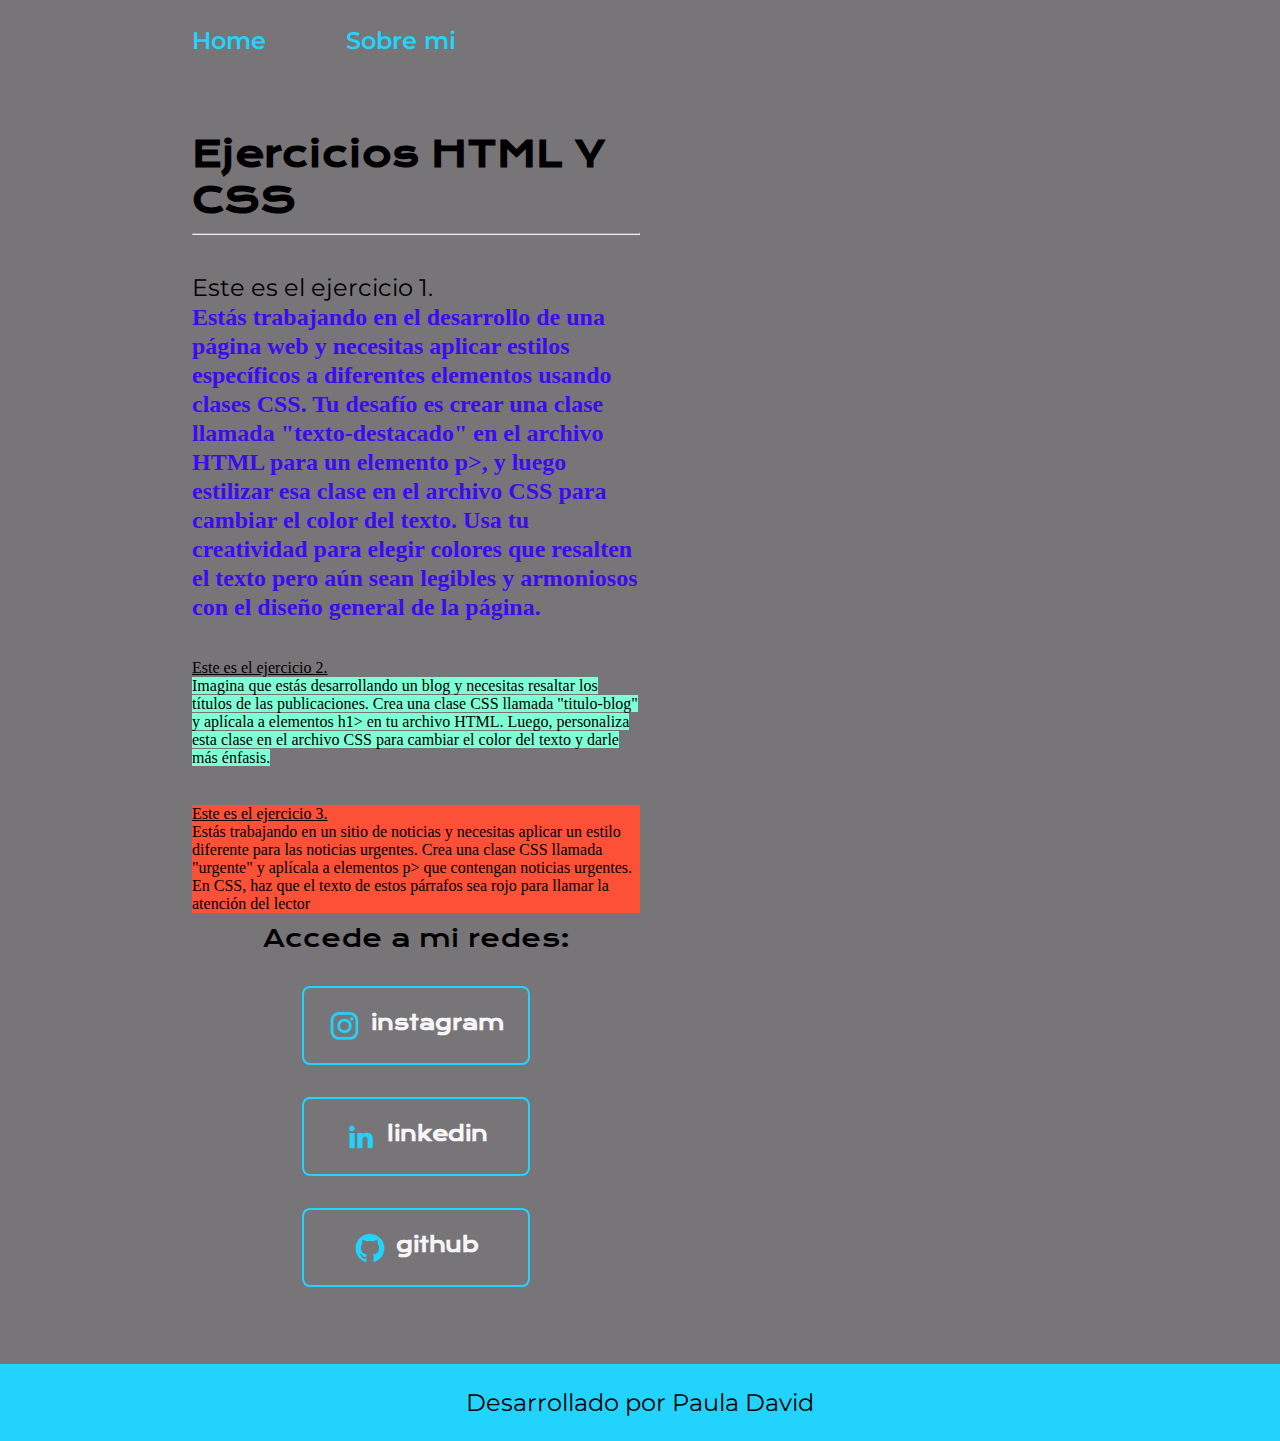
<file: index.html>
<!DOCTYPE html>
<html lang="en">
<head>
    <meta charset="UTF-8">
    <meta name="viewport" content="width=device-width, initial-scale=1.0">
    <title>Ejercicios Practicos</title>
    <link rel="stylesheet" href="styles/style.css">
</head>
<body>
    <header class="header">
        <nav class="header_menu">
            <a class="header_menu_link" href="index.html">Home</a>
            <a class="header_menu_link" href="about.html">Sobre mi</a>
        </nav>
    </header>
    <main class="Ejercicios">
        <section class="Ejercicios_Contenido">    
            <h1 class="Ejercicios_Contenido_titulo">Ejercicios HTML Y CSS </h1>
            <hr><br>
            
            <p class="Ejercicios_Contenido_texto">Este es el ejercicio 1. <br><strong class="titulo-destacado">Estás trabajando en el desarrollo de una página web
                y necesitas aplicar estilos 
                específicos a diferentes elementos usando clases CSS. Tu desafío es crear una clase llamada "texto-destacado" 
                en el archivo HTML para un elemento p>, y luego estilizar esa clase en el archivo CSS para cambiar el color del texto. 
                Usa tu creatividad para elegir colores que resalten el texto pero aún sean legibles y armoniosos con el 
                diseño general de la página.</strong></p>
            <br>
            <p><ins>Este es el ejercicio 2.</ins> <br><mark style="background-color: aquamarine;">Imagina que estás desarrollando
            un blog y necesitas resaltar los títulos de las publicaciones.
            Crea una clase CSS llamada "titulo-blog" y aplícala a elementos h1> en tu archivo HTML.
            Luego, personaliza esta clase en el archivo CSS para cambiar el color del texto y darle más énfasis.</mark></p>
            <br>
            <p class="urgente"> <ins>Este es el ejercicio 3.</ins><br>Estás trabajando en un sitio de noticias y necesitas aplicar un estilo 
                diferente para las noticias urgentes.
                Crea una clase CSS llamada "urgente" y aplícala a elementos p> que contengan noticias urgentes. 
                En CSS, haz que el texto de estos párrafos sea rojo para llamar la atención del lector
            </p>
            <div class="Ejercicios_Enlaces">
                <h2 class="Ejercicios_Enlaces_Subtitulo">Accede a mi redes:</h2>
                <a class="Ejercicios_Enlaces_link" href="https://www.instagram.com/"> <img src="assets/instagram.png" >instagram</a>
                <a class="Ejercicios_Enlaces_link" href="www.linkedin.com/in/paula-andrea-d"> <img src="assets/linkedin.png">linkedin </a>
                <a class="Ejercicios_Enlaces_link" href="https://github.com/"> <img src="assets/github.png"> github</a>
            </div>
        </section>
    </main> 
    <footer class="footer">
        <p>Desarrollado por Paula David</p>

    </footer> 
</body>
</html>
</file>
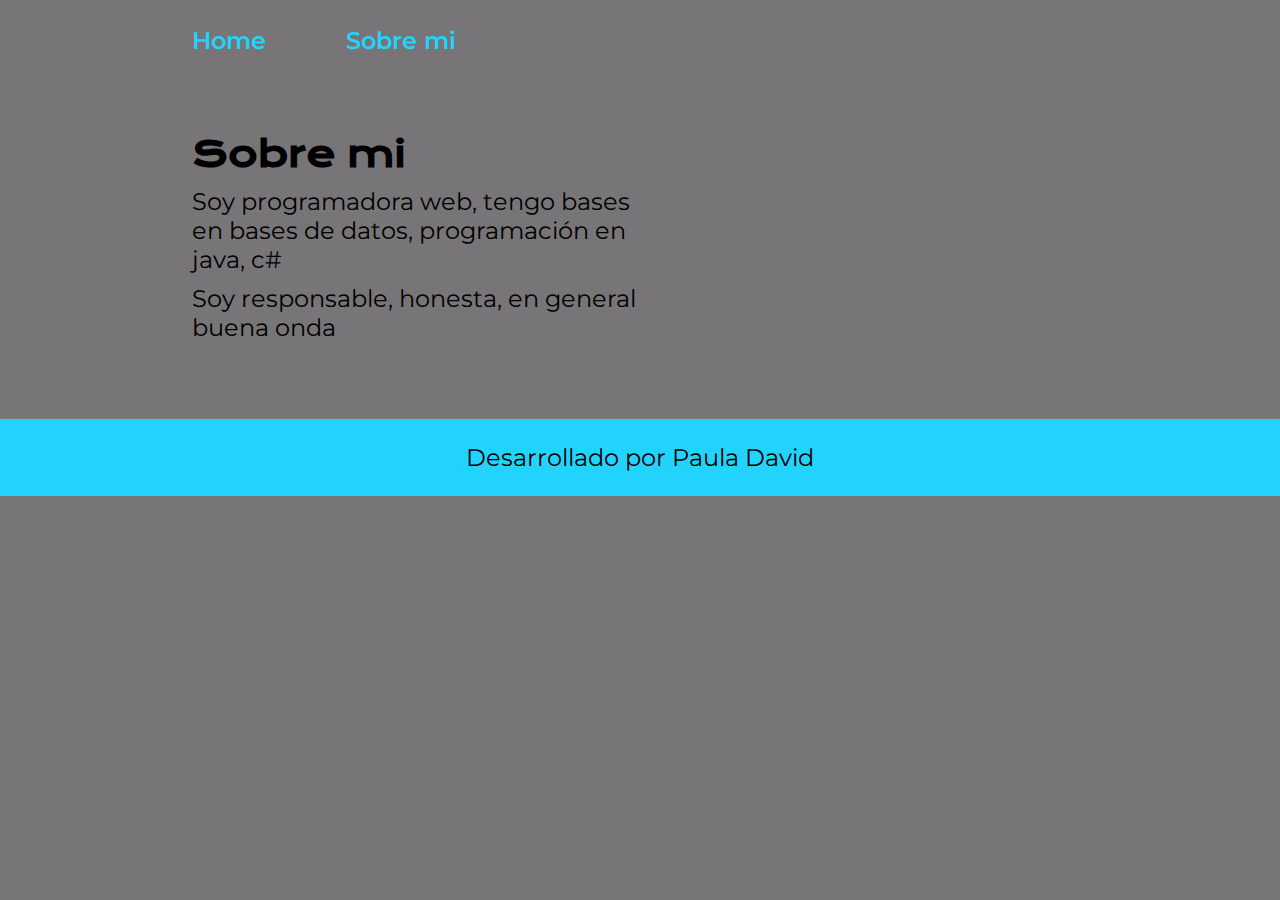
<file: about.html>
<!DOCTYPE html>
<html lang="es-co">
<head>
    <meta charset="UTF-8">
    <meta name="viewport" content="width=device-width, initial-scale=1.0">
    <title>Sobre mi</title>
    <link rel="stylesheet" href="./styles/style.css">
</head>
<body>
    <header class="header">
        <nav class="header_menu">
            <a class="header_menu_link" href="index.html">Home</a>
            <a class="header_menu_link" href="about.html">Sobre mi</a>
        </nav>
    </header>
    <main class="Ejercicios">

        <section class="Ejercicios_Contenido">
            <h1 class="Ejercicios_Contenido_titulo">Sobre mi</h1>
            <p class="Ejercicios_Contenido_texto">Soy programadora web, tengo bases en bases de datos, programación en java, c#</p>
            <p class="Ejercicios_Contenido_texto">Soy responsable, honesta, en general buena onda</p>

        </section>
    </main>
    <footer class="footer">
        <p>Desarrollado por Paula David</p>

    </footer>
    
</body>
</html>
</file>
<file: styles/style.css>
@import url('https://fonts.googleapis.com/css2?family=Krona+One&family=Montserrat:ital,wght@0,100..900;1,100..900&display=swap');

:root{
    --color-primario:#777578;
    --color-secundario:rgb(61, 11, 241);
    --color-tercero:#fc5136;
    --color-cuarto:#22d4fd;
    --color-quinto:black;
    --color-sexto: #f6f6f6;
    --color-septimo:#272727;

    --fuente-montserrat:"Montserrat", sans-serif;
    --fuente-krona:"Krona One", sans-serif;
    --fuente-lu:'Lucida Sans'
}

*{
    padding: 0;
    margin: 0;
}

body{
    background:var(--color-primario) ;
    box-sizing: border-box;
}

.header{
   padding: 2% 0% 0% 15%;
}

.header_menu{
    display: flex;
    gap: 80px;
}

.header_menu_link{
    font-size: 1.5rem;
    font-family: var(--fuente-montserrat) ;
    font-weight: 600;
    color: var(--color-cuarto) ;
    text-decoration: none;
}

.titulo-destacado{
    color: rgb(61, 11, 241);
    font-family: var(--fuente-lu) ;
}

.urgente{
    background-color: var(--color-tercero) ;
}

.Ejercicios{
    display: flex;
    align-items: center;
    padding:  6% 15%;
    justify-content: space-between;
}

.Ejercicios_Contenido{
    width: 50%;
    display: flex;
    flex-direction: column;
    gap: 10px ;
}


.Ejercicios_Contenido_texto{
    font-size: 1.5rem;
    font-family: var(--fuente-montserrat) ;
}

.Ejercicios_Contenido_titulo{
    color: var(--color-quinto);
    font-family: var(--fuente-krona) ;
    font-size: 2.25rem;
}

.Ejercicios_Enlaces{
    display: flex;
    justify-content: space-between;
    flex-direction: column;
    align-items: center;
    gap: 32px;
}

.Ejercicios_Enlaces_Subtitulo{
    font-family: var(--fuente-krona) ;
    font-size: 1.5rem;
    font-weight: 400;
}

.Ejercicios_Enlaces_link{
    width: 50%;    
    text-align: center;
    padding: 21.5px 0;
    border-radius: 8px;
    font-family: var(--fuente-krona);
    font-size: 1.25rem;
    font-weight: 600;
    text-decoration: none;
    color: var(--color-sexto) ;
    border: 2px solid var(--color-cuarto);
    display: flex;
    justify-content: center;
    gap: 10px;
}

.Ejercicios_Enlaces_link:hover{
    background-color: var(--color-septimo);
}

.footer{
    background-color: var(--color-cuarto) ;
    padding: 1.5rem;
    text-align: center;font-size: 1.5rem;
    font-family: var(--fuente-montserrat) ;
    font-weight: 400;

}

@media(max-width: 1200px){
    .header{
        padding: 10%;
    }

    .header_menu{
        justify-content: center;
    }

    .Ejercicios{
        flex-direction: column;
        padding: 5%;
    }

    .Ejercicios_Contenido{
        width: auto;
    }
}
</file>
